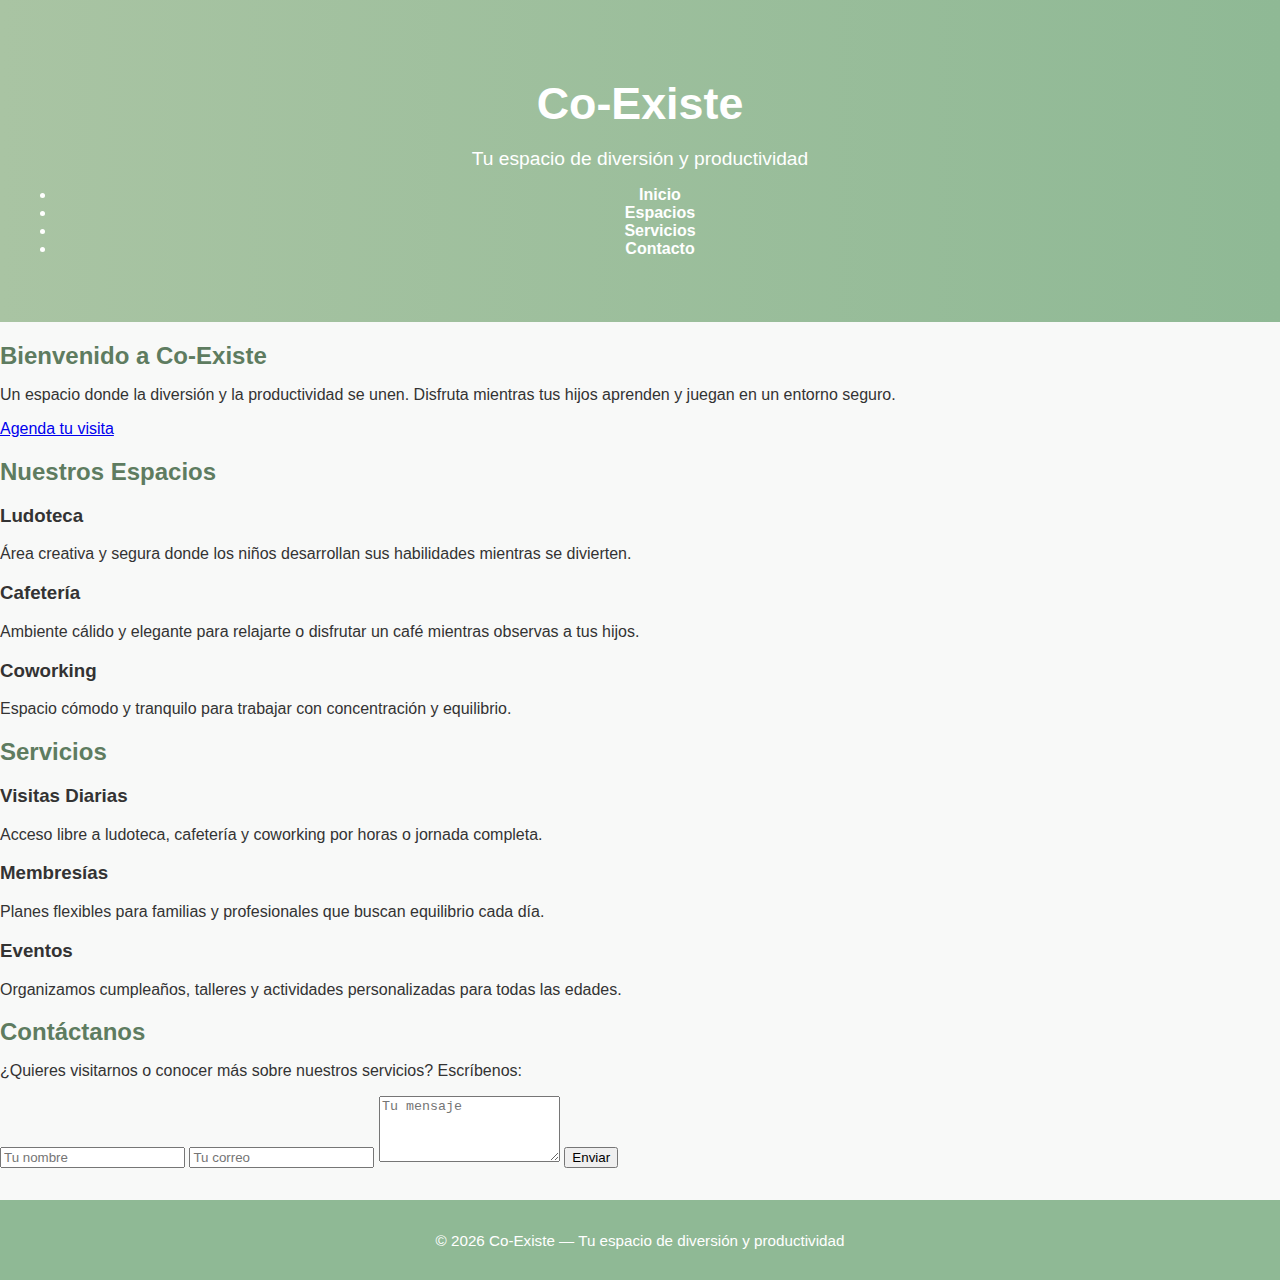
<file: index (3).html>
<!DOCTYPE html>
<html lang="es">
<head>
  <meta charset="UTF-8">
  <meta name="viewport" content="width=device-width, initial-scale=1.0">
  <title>Co-Existe | Tu espacio de diversión y productividad</title>
  <link href="https://fonts.googleapis.com/css2?family=Poppins:wght@500;700&family=Nunito+Sans:wght@300;400;600&display=swap" rel="stylesheet">
  <link rel="stylesheet" href="style.css">
</head>
<body>
  <header id="header">
    <div class="container">
      <h1 class="logo">Co-Existe</h1>
      <p class="tagline">Tu espacio de diversión y productividad</p>
      <nav>
        <ul>
          <li><a href="#inicio">Inicio</a></li>
          <li><a href="#espacios">Espacios</a></li>
          <li><a href="#servicios">Servicios</a></li>
          <li><a href="#contacto">Contacto</a></li>
        </ul>
      </nav>
    </div>
  </header>

  <section id="inicio" class="hero">
    <div class="content">
      <h2>Bienvenido a Co-Existe</h2>
      <p>Un espacio donde la diversión y la productividad se unen. Disfruta mientras tus hijos aprenden y juegan en un entorno seguro.</p>
      <a href="#contacto" class="btn">Agenda tu visita</a>
    </div>
  </section>

  <section id="espacios">
    <h2>Nuestros Espacios</h2>
    <div class="cards">
      <div class="card">
        <h3>Ludoteca</h3>
        <p>Área creativa y segura donde los niños desarrollan sus habilidades mientras se divierten.</p>
      </div>
      <div class="card">
        <h3>Cafetería</h3>
        <p>Ambiente cálido y elegante para relajarte o disfrutar un café mientras observas a tus hijos.</p>
      </div>
      <div class="card">
        <h3>Coworking</h3>
        <p>Espacio cómodo y tranquilo para trabajar con concentración y equilibrio.</p>
      </div>
    </div>
  </section>

  <section id="servicios">
    <h2>Servicios</h2>
    <div class="cards">
      <div class="card">
        <h3>Visitas Diarias</h3>
        <p>Acceso libre a ludoteca, cafetería y coworking por horas o jornada completa.</p>
      </div>
      <div class="card">
        <h3>Membresías</h3>
        <p>Planes flexibles para familias y profesionales que buscan equilibrio cada día.</p>
      </div>
      <div class="card">
        <h3>Eventos</h3>
        <p>Organizamos cumpleaños, talleres y actividades personalizadas para todas las edades.</p>
      </div>
    </div>
  </section>

  <section id="contacto">
    <h2>Contáctanos</h2>
    <p>¿Quieres visitarnos o conocer más sobre nuestros servicios? Escríbenos:</p>
    <form>
      <input type="text" placeholder="Tu nombre" required>
      <input type="email" placeholder="Tu correo" required>
      <textarea placeholder="Tu mensaje" rows="4" required></textarea>
      <button type="submit" class="btn">Enviar</button>
    </form>
  </section>

  <footer>
    <p>© <span id="year"></span> Co-Existe — Tu espacio de diversión y productividad</p>
  </footer>

  <script>
    document.getElementById('year').textContent = new Date().getFullYear();
  </script>
</body>
</html>
</file>
<file: style.css>
body {
  font-family: 'Segoe UI', sans-serif;
  background-color: #F8F9F8;
  color: #333;
  margin: 0;
}

/* HEADER */
header {
  background: linear-gradient(90deg, #A9C4A3, #8FB995);
  color: white;
  text-align: center;
  padding: 3rem 1rem;
}
header h1 {
  font-size: 2.8rem;
  margin-bottom: 0.3rem;
}
header p {
  font-size: 1.2rem;
  margin-bottom: 1rem;
}
header nav a {
  margin: 0 1rem;
  color: white;
  text-decoration: none;
  font-weight: bold;
  transition: opacity 0.2s;
}
header nav a:hover { opacity: 0.8; }

/* BOTONES */
.btn-main {
  background-color: #8FB995;
  color: white;
  border-radius: 30px;
  padding: 0.7rem 1.5rem;
  text-decoration: none;
  font-weight: bold;
  transition: background 0.3s ease;
}
.btn-main:hover {
  background-color: #A9C4A3;
  color: white;
}

/* SECCIONES */
section h2 {
  color: #5E7C60;
  font-weight: 700;
  margin-bottom: 1rem;
}
.lead { color: #555; }

/* TARJETAS */
.card {
  border: none;
  border-radius: 15px;
  transition: transform 0.2s ease, box-shadow 0.2s ease;
}
.card:hover {
  transform: translateY(-5px);
  box-shadow: 0 6px 15px rgba(0,0,0,0.1);
}
.card-title {
  color: #4F7058;
  font-weight: 700;
}
.card-text { color: #444; }

/* IMÁGENES */
.card-img-top {
  height: 240px;
  object-fit: cover;
  border-top-left-radius: 15px;
  border-top-right-radius: 15px;
}

/* FOOTER */
footer {
  background-color: #8FB995;
  color: white;
  text-align: center;
  padding: 1rem;
  margin-top: 2rem;
  font-size: 0.95rem;
}

/* RESPONSIVE */
@media (max-width: 768px) {
  header h1 { font-size: 2.2rem; }
  header p { font-size: 1rem; }
}
</file>
